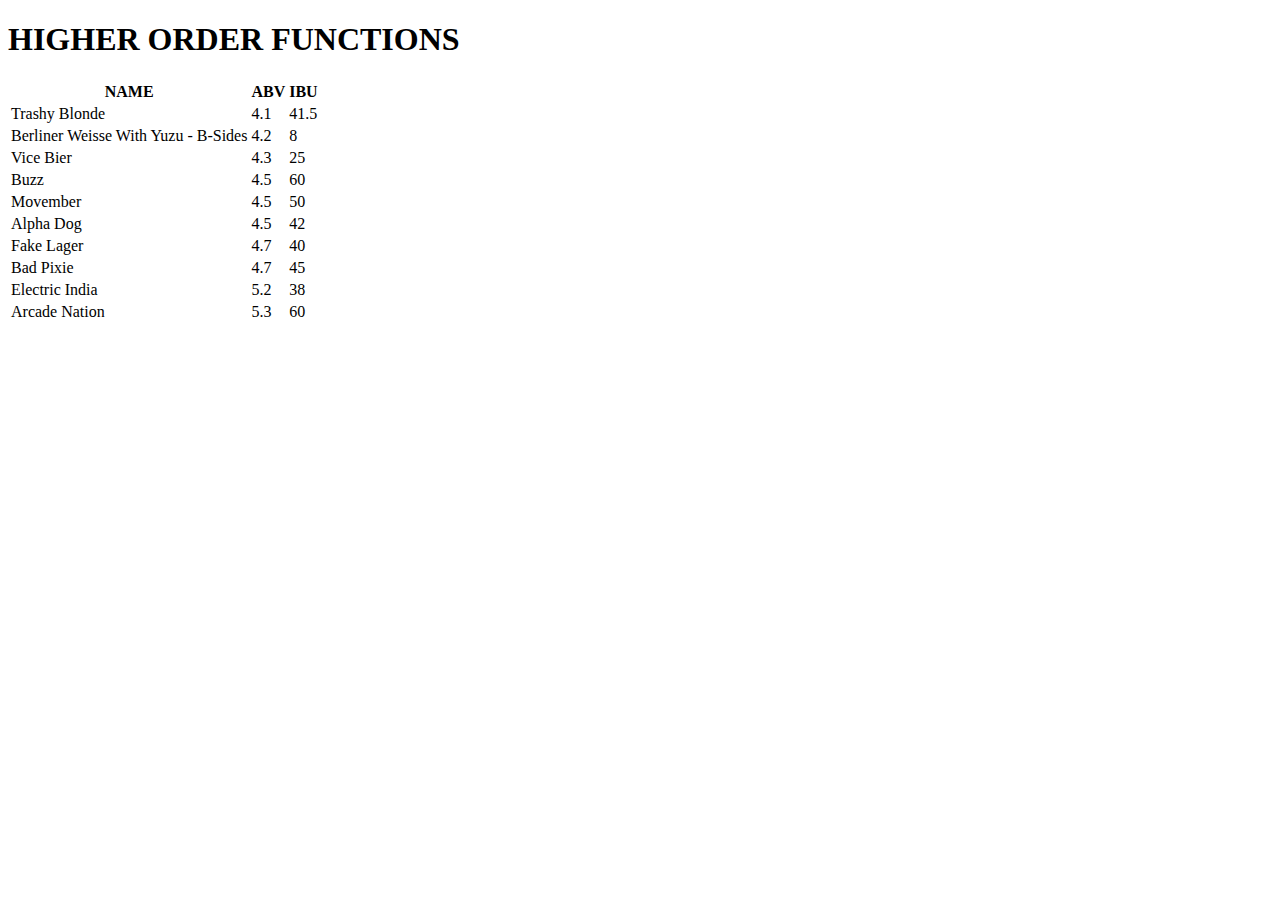
<file: HIGHER ORDER FUNCTIONS/index.html>
<!DOCTYPE html>
<html lang="en">
<head>
    <meta charset="UTF-8">
    <meta name="viewport" content="width=device-width, initial-scale=1.0">
    <title>Higher order functions</title>
</head>
<body>
    <h1>HIGHER ORDER FUNCTIONS</h1>
<table>
    <thead>
        <tr>
            <th>NAME</th>
            <th>ABV</th>
            <th>IBU</th>
        </tr>
    </thead>
    <tbody id="tbody">

    </tbody>
</table>
    <script src="./datos.js"></script>
    <script src="./main.js"></script>
</body>
</html>
</file>
